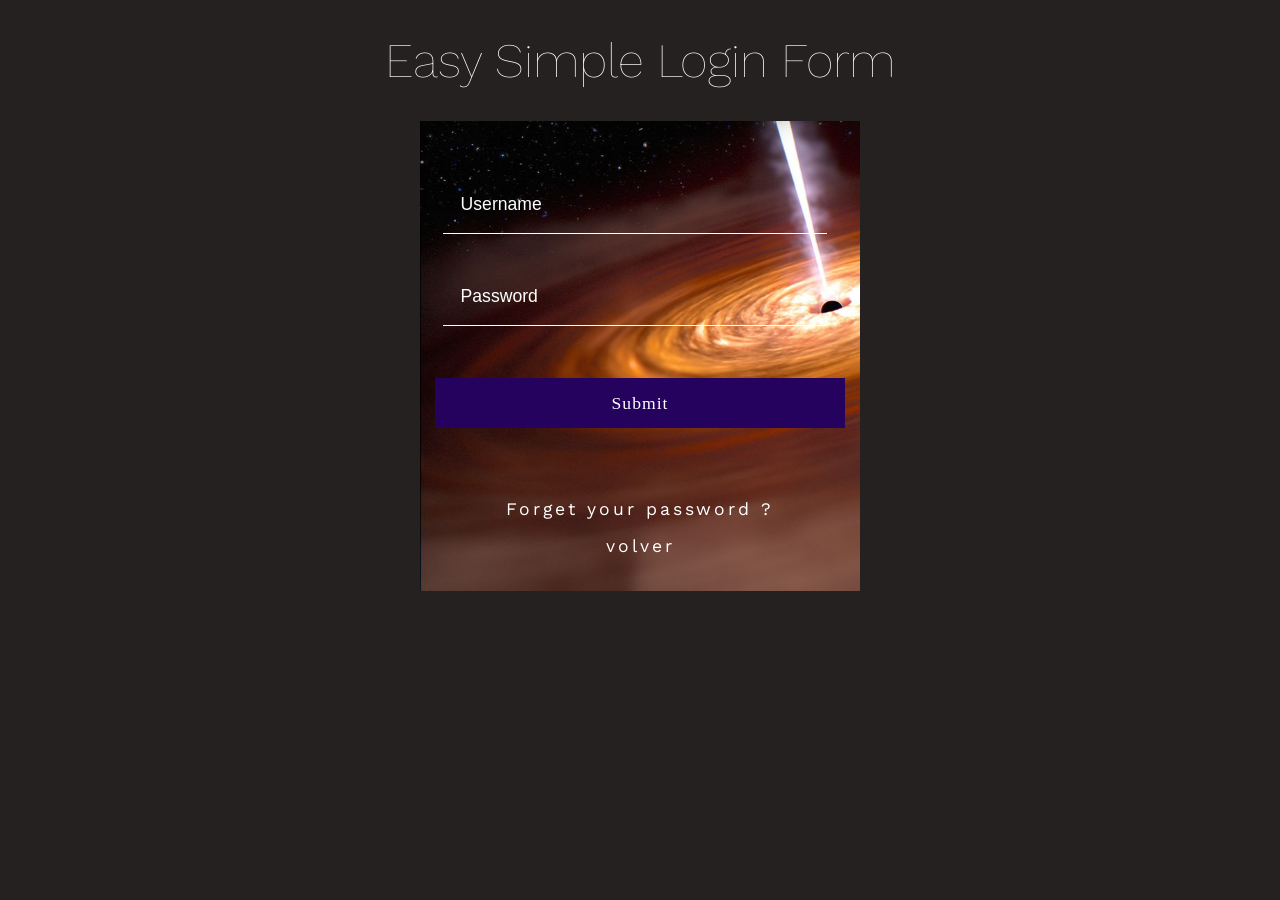
<file: HTML/ingreso.html>
<!doctype html>
<html lang="es">
  <head>
    <meta charset="utf-8" />
    <title></title>
    <link
      rel="stylesheet"
      type="text/css"
      href="../CSS/estilo-formluarios.css"
    />
  </head>
  <body>
    <!--Main-->
    <div class="main">
      <h1>Easy Simple Login Form</h1>
      <div class="row">
        <div class="form-p">
          <form action="../SI/1.admin/html/mod_3/index-admin.html" method="get">
            <input
              class="text"
              type="text"
              placeholder="Username"
              name="Username"
              required
            />

            <input
              class="text"
              type="password"
              placeholder="Password"
              name="Password"
              required
            />

            <input type="submit" value="Submit" />
          </form>
          <p><a href="#">Forget your password ?</a></p>
          <a href="../index.html">volver</a>
        </div>
      </div>
    </div>
  </body>
</html>
<!-- https://codepen.io/MennaAli/pen/RGRJZO -->
</file>
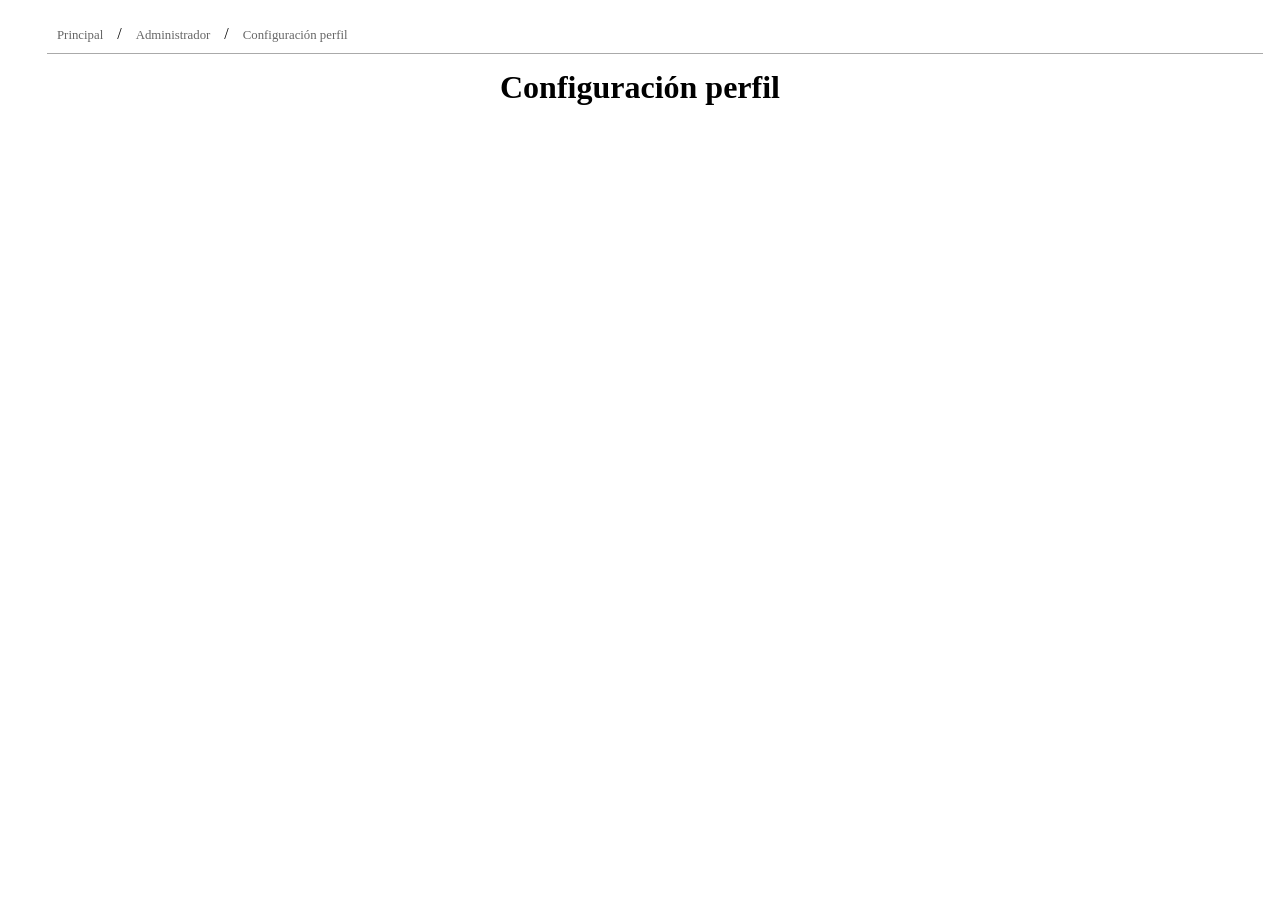
<file: SI/1.admin/html/mod_1_usuarios/configura-perfil.html>
<!doctype html>
<html lang="en">
  <head>
    <meta charset="UTF-8" />
    <title>Configuración</title>
    <link rel="stylesheet" href="../CSS/estilos-pagina.css" />
  </head>
  <body>
    <div class="contenedor">
      <nav>
        <!--se esta proponiendo una miga de pan en los enlaces anchor que se muestra a

continuación:-->

        <a href="../principal.html">Principal</a> / <a>Administrador</a> /
        <a href="reporte-usuarios.html">Configuración perfil</a>
      </nav>
      <main>
        <h1>Configuración perfil</h1>
      </main>
    </div>
  </body>
</html>
</file>
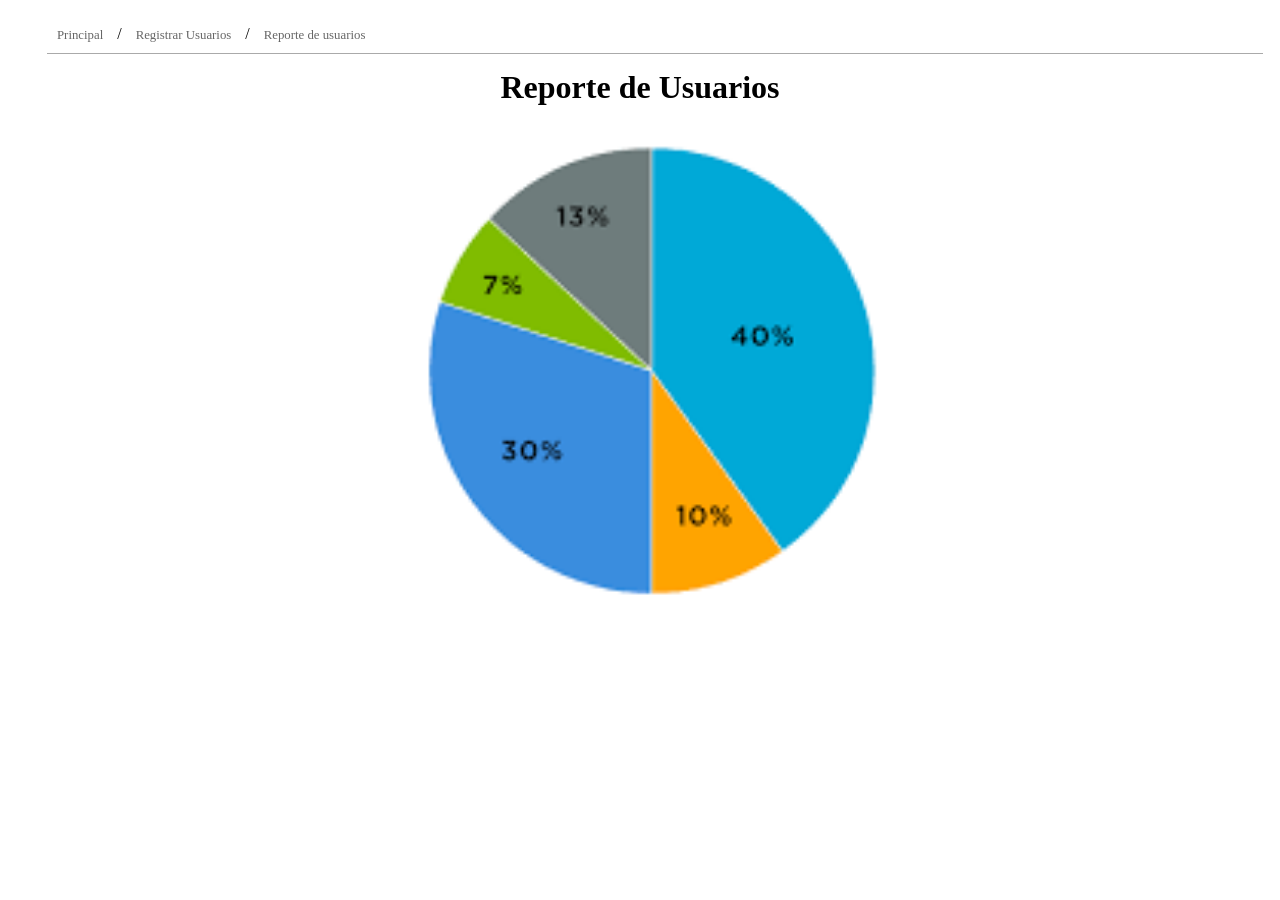
<file: SI/1.admin/html/mod_1_usuarios/reporte-usuarios.html>
<!doctype html>
<html lang="en">
  <head>
    <meta charset="UTF-8" />
    <title>Reporte usuarios</title>
    <link rel="stylesheet" href="../CSS/estilos-pagina.css" />
  </head>
  <body>
    <div class="contenedor">
      <nav>
        <a href="../principal.html">Principal</a> / <a>Registrar Usuarios</a> /
        <a href="reporte-usuarios.html">Reporte de usuarios</a>
      </nav>
      <main>
        <h1>Reporte de Usuarios</h1>
        <!--ingrese una imagen para mostrar en la sección de reportes en la carpeta

doc/reportes-->

        <img src="../IMG/descargar.png" alt="" />
      </main>
    </div>
  </body>
</html>
</file>
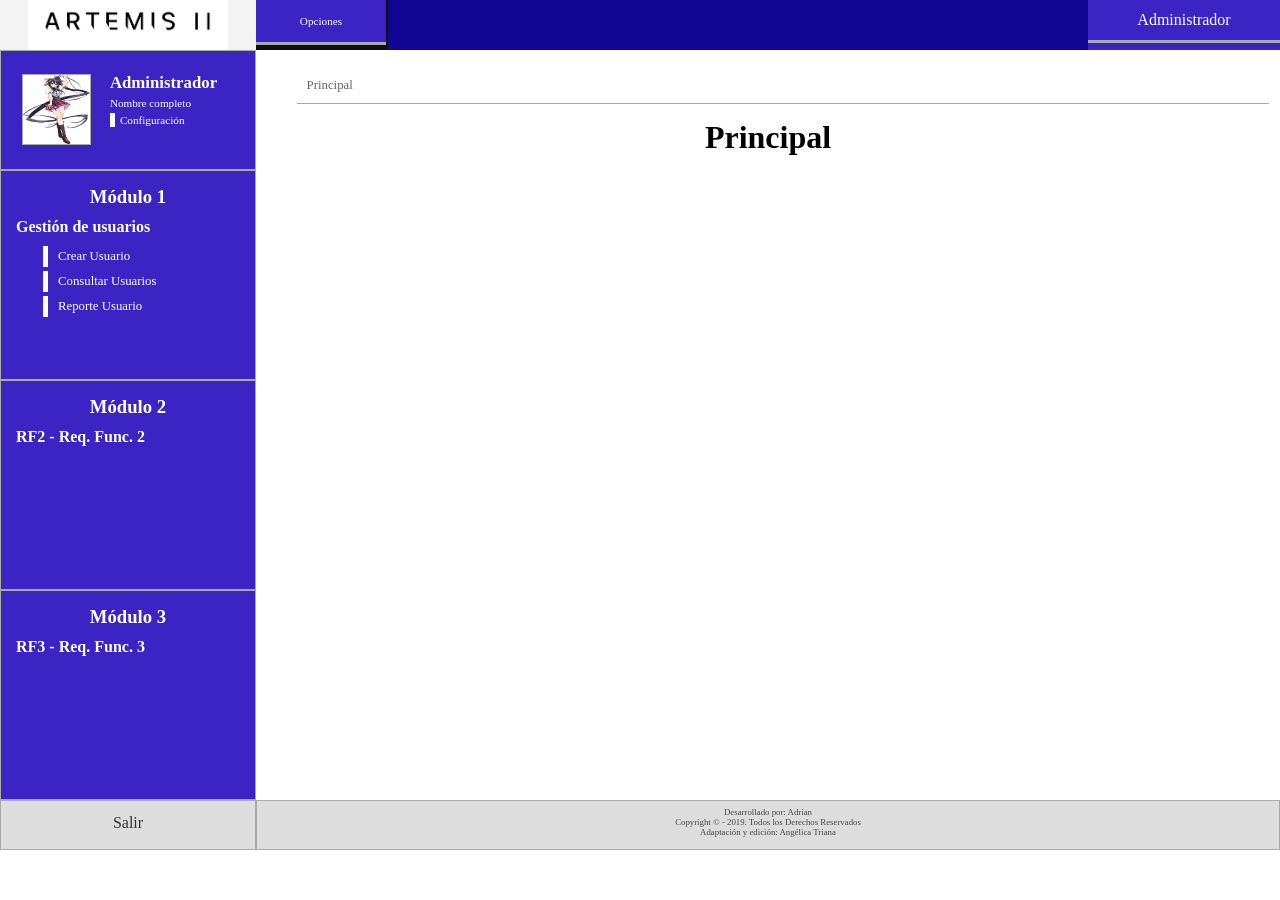
<file: SI/1.admin/html/mod_3/index-admin.html>
<!doctype html>
<html lang="en">
<head>
  <meta charset="UTF-8" />
  <title>Administrador</title>
  <link rel="shortcut icon" href="" />
  <!--de las imagenes que se
  decargaron previamente-->
  <link rel="stylesheet" href="../CSS/estilos-admin.css" />
</head>
<body>
  <div class="contenedor">
    <!-- Navegador -->
    <nav>
      <div class="logo">
        <img src="../IMG/Logo.png" alt="" />
      </div>
      <div class="navega">
        <div class="documentacion">
          <ul>
            <li>
              <a href="">Opciones</a>
              <ul>
                <li>
                  <a href="">Opción A</a>
                  <ul>
                    <!--se agrego en la carpeta doc otra carpeta para
                    archivos pdf y un archivo pdf para que se muestre-->
                    <li>
                      <a href="../IMG/Unravel-Sheet-Music-Tokyo-Ghoul-(SheetMusic-Free.com).pdf" target="area-principal">Opción A-1 doc
                      </a>
                    </li>
                    <li><a href="../IMG/Unravel-Sheet-Music-Tokyo-Ghoul-(SheetMusic-Free.com).pdf">Opción A-2</a></li>
                    <li><a href="">Opción A-3</a></li>
                  </ul>
                </li>
                <li>
                  <a href="">Opción B</a>
                  <ul>
                    <li><a href="">Opción B-1</a></li>
                    <li><a href="">Opción B-2</a></li>
                    <li><a href="">Opción B-3</a></li>
                    <li><a href="">Opción B-4</a></li>
                  </ul>
                </li>
              </ul>
            </li>
          </ul>
        </div>
      </div>
      <div class="ingreso">
        <ul>
          <li>
            <a href="">Administrador</a>
            <ul>

              <li>
                <a href="../mod_1_usuarios/configura-perfil.html"target="area-principal">Configuración</a>
              </li>
              <li><a href="../../../index.html">Salir</a></li>
            </ul>
          </li>
        </ul>
      </div>
    </nav>
    <aside>
      <div class="borde mod-perfil">
        <div class="img-perfil">
          <img class="borde foto-admin" src="../IMG/Perfil.jpeg" />
        </div>
        <div class="descr-perfil">
          <h1>Administrador</h1>
          <p>Nombre completo</p>
          <a href="../mod_1_usuarios/configura-perfil.html"target="area-principal">Configuración</a>
        </div>
      </div>
      <div class="borde mod-usuarios">
        <h3>Módulo 1</h3>
        <h4>Gestión de usuarios</h4>
        <div class="opciones">
          <a href="../mod_1_usuarios/crear-usuarios.html"target="area-principal">Crear Usuario</a>
          <a href="../mod_1_usuarios/consultar-usuarios.html"target="area-principal">Consultar Usuarios</a>
          <a href="../mod_1_usuarios/reporte-usuarios.html"target="area-principal">Reporte Usuario</a>
      </div>
    </div>
    <div class="borde mod-dos">
      <h3>Módulo 2</h3>
      <h4>RF2 - Req. Func. 2</h4>
    </div>
    <div class="borde mod-tres">
          <h3>Módulo 3</h3>
          <h4>RF3 - Req. Func. 3</h4>
        </div>
      </aside>
      <!-- Principal -->
      <main>
        <iframe name="area-principal" src="principal.html"></iframe>
      </main>
      <footer>
        <div class="borde foot-izq">
          <ul>
            <li title="Salir"><a href="../../../../index.html">Salir</a></li>
          </ul>
        </div>
        <div class="borde foot-der">
          <p>Desarrollado por: Adrian</p>
          <p>Copyright © - 2019. Todos los Derechos Reservados</p>
          <p>Adaptación y edición: Angélica Triana</p>
        </div>
      </footer>
    </div>
  </body>
  </html>
</file>
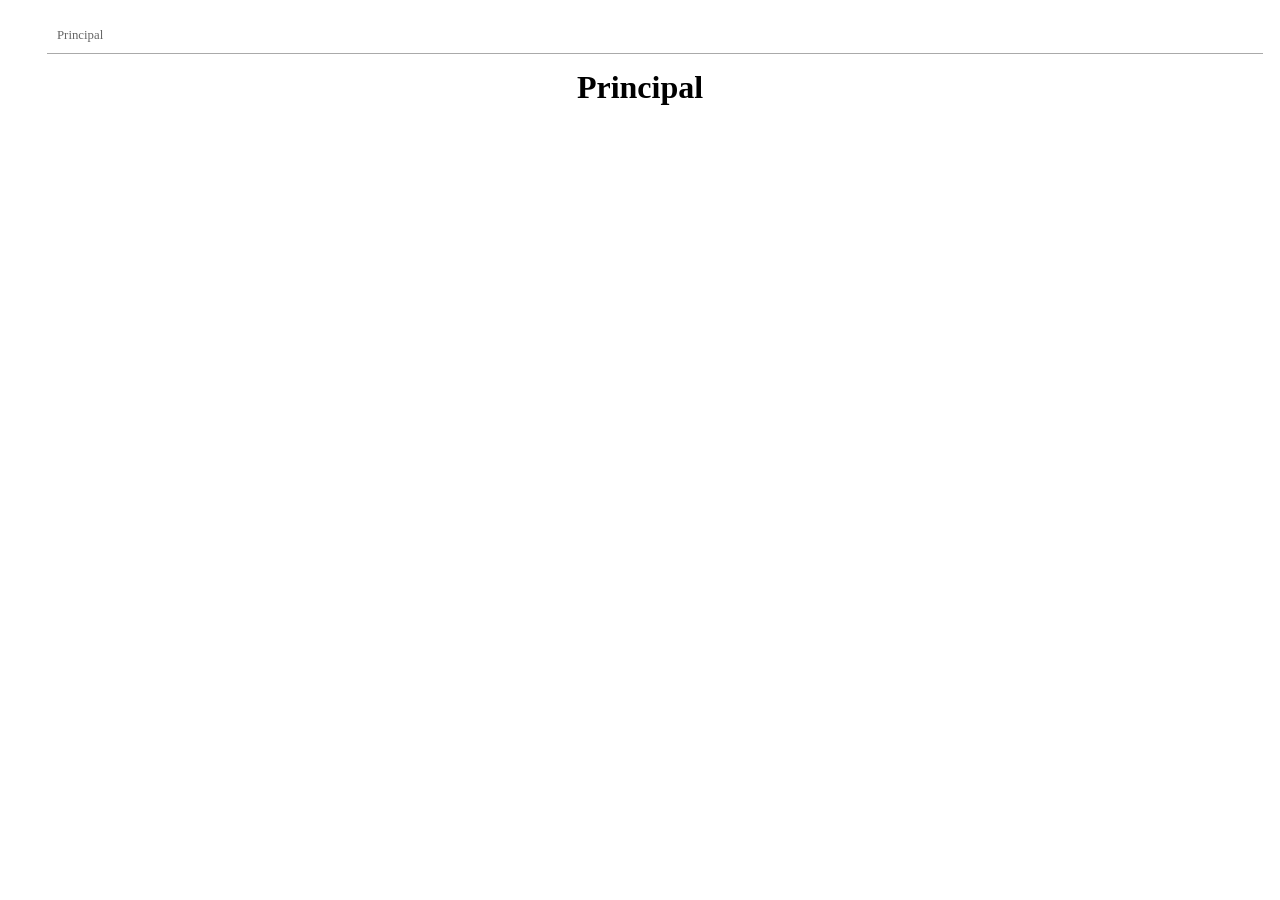
<file: SI/1.admin/html/mod_3/principal.html>
<!DOCTYPE html>
<html lang="en">
<head>
    <meta charset="UTF-8">
    <title>Principal Administrador</title>
    <link rel="stylesheet" href="../CSS/estilos-pagina.css">
</head>
<body>
    <div class="contenedor">
        <nav>
            <a href="./principal.html">Principal</a>
        </nav>
        <main>
            <h1>Principal</h1>
        </main>
    </div>
</body>
</html>
</file>
<file: CSS/estilo-formluarios.css>
@import url("https://fonts.googleapis.com/css2?family=Mulish:ital,wght@0,200..1000;1,200..1000&family=Work+Sans:ital,wght@0,100..900;1,100..900&display=swap");
@import url("https://fonts.googleapis.com/css2?family=Work+Sans:ital,wght@0,100..900;1,100..900&display=swap");
body {
  font-family: "Work Sans";
  background: #252121;
  background-attachment: fixed;
}
h1 {
  font-family: "Work Sans";
  text-align: center;
  font-size: 3em;
  color: #fff;
  font-weight: 100;
}
.row {
  background-image: url(../IMG/Quasar-Portafolio.jpg); /*Se agrega una imagen de fondo para el
ingreso.html*/
  background-size: cover;
  width: 420px;
  height: 450px;
  padding: 10px;
  margin: auto;
  /*border-top: 7px solid #e42148;*/
}
.form-p {
  padding: 5px;
}
/*input[type="text"],
input[type="password"]
Lo escrito anteriormente es lo mismo que decir .text*/
.text {
  display: block;
  width: 85%;
  border: none;
  border-bottom: solid 1px #fff;
  padding: 1em;
  font-size: 1em;
  font-family: "Chelsea Market", cursive;
  color: #fff;
  margin: 35px 0 0;
  margin-left: 8px;
  outline: none;
  -webkit-transition: all 0.3s cubic-bezier(0.64, 0.09, 0.08, 1);
  transition: all 0.3s cubic-bezier(0.64, 0.09, 0.08, 1);
  background-color: transparent;
}
/*::seudoelemento, el placeholder es la indicación que esta
interna en el input donde ingresan los datos*/
::-webkit-input-placeholder {
  color: #fff;
  font-family: "Dosis", sans-serif;
}
input[type="submit"] {
  font-size: 1em;
  background-color: rgb(37, 2, 94);
  color: #fff;
  font-family: "Chelsea Market", cursive;
  width: 100%;
  height: 50px;
  outline: none;
  border: none;
  /*cursor: pointer;*/
  margin: 3em 0;
  -webkit-transition: 0.5s all;
  -ms-transition: 0.5s all;
  transition: 0.5s all;
  text-align: center;
  letter-spacing: 1px;
}
input[type="submit"]:hover {
  background-color: black;
  -webkit-tranform: translateY(9px);
  -ms-tranform: translateY(9px);
  -o-tranform: translateY(9px);
  transform: translateY(9px);
}
.form-p {
  margin-top: 5px;
  font-size: 1.1em;
  color: #fff;
  letter-spacing: 3px;
  text-align: center;
}
.form-p a {
  color: #fff;
  text-decoration: none;
  -webkit-transition: 0.5s all;
  -ms-transition: 0.5s all;
  transition: 0.5s all;
}
.form-p a:hover {
  color: #1abc9c;
}
</file>
<file: SI/1.admin/html/CSS/estilos-pagina.css>
* {
  box-sizing: border-box;
  margin: 0;
  padding: 0;
  font-family: "Chelsea Market", cursive;
}
/* Clases especiales*/
.borde-izq {
  border-radius: 10px 0 0 10px;
}
.borde-der {
  border-radius: 0 10px 10px 0;
}
/* Contenedor */
.contenedor {
  width: 95%;
  margin: auto;
}
/* Navegador con migas de pan */
nav {
  width: 100%;
  padding: 10px 0;
  margin: 15px;
  border-bottom: 1px solid #aaa;
}
nav a {
  text-decoration: none;
  padding: 0 10px;
  color: #666;
  font-size: 0.8em;
}
nav a:hover {
  color: #000;
  background: rgba(0, 0, 0, 0.2);
}
/* Área de trabajo */
main {
    
}
/* Títulos */
main h1 {
  text-align: center;
  margin-bottom: 20px;
}
/* Imágenes */
main img {
  display: block;
  width: 80%;
  height: auto;
  margin: auto;
}
/* Formularios */
.form-comp {
  width: 90%;
  margin: auto;
}
.form-doble {
  width: 50%;
  height: 400px;
  background: #ddd;
  border: 1px solid #bbb;
  padding: 30px 0;
  float: left;
}
form {
  width: 100%;
  padding: 20px 0;
}
form .form-enc {
  width: 100%;
  padding: 10px;
  margin-bottom: 10px;
  border-bottom: 1px solid #aaa;
}
form h1 {
  text-align: center;
  background: #eee;
  padding: 5px;
}
form .form-cuerpo {
  width: 100%;
  padding: 10px;
}
form label,
form input {
  display: inline-block;
  margin-bottom: 10px;
}
form label {
  padding: 10px;
  width: 40%;
  text-align: right;
  font-size: 0.8em;
}
form input,
form select {
  padding: 10px 5px;
  width: 55%;
}
form .tipo-radio {
  font-size: 0.8em;
}
form .tipo-radio label {
  font-size: 1em;
}
form input[type="radio"] {
  width: 5%;
}
form .form-pie {
  width: 100%;
  padding: 10px 50px 0 10px;
  text-align: right;
}
form a {
  display: inline-block;
  width: 90px;
  height: 40px;
  padding: 13px;
  background: #aaa;
  text-decoration: none;
  text-align: center;
  color: #333;
  font-size: 0.8em;
  border-radius: 5px;
  border: 1px solid #888;
}
form .olvido {
  padding: 0;
  background: 0;
  width: 180px;
  text-align: right;
}
form a:hover {
  background: rgba(0, 0, 0, 0.5);
}
form .olvido:hover {
  background: 0;
  color: #999;
}
/* Estilos de Tablas */
table {
  width: 90%;
  margin: auto;
  border-collapse: collapse;
  font-size: 0.7em;
  width: 100%;
}
th {
  background: #333;
  color: #fff;
}
td,
th {
  text-align: center;
  border: 1px solid #ddd;
  padding: 8px;
}
tr:nth-child(even) {
  background-color: #ddd;
}
</file>
<file: SI/1.admin/html/CSS/estilos-admin.css>
* {
  box-sizing: border-box;
  margin: 0;
  padding: 0;
  font-family: "Chelsea Market", cursive;
}
/* Clases especiales */
.borde {
  border: 1px solid #aaa;
}
/* Contenedor */
.contenedor {
  width: 100%;
  /*height: 100vh;*/
  max-width: 1280px;
  background: rgba(255, 255, 255, 0.9);
  margin: auto;
}
/* Navegador */
nav {
  width: 100%;
  height: 50px;
}
.logo {
  width: 20%;
  height: 100%;
  text-align: center;
  background: #f4f3f3;
  float: left;
}
.logo img {
  width: auto;
  height: 100%;
}
/*barra de navegación*/
.navega {
  width: 65%;
  height: 100%;
  /*background: #333;*/
  background: #120494;
  float: left;
}

/*div que contiene el menu de opciones*/
.navega .documentacion {
  width: 15.9%;
  height: 100%;
  float: left;
  font-size: 0.7em;
  background: #0f0f0f;
}
.navega .notificacion {
  width: 80%;
  height: 100%;
  padding-right: 20px;
  text-align: right;
  float: left;
}
/*Estilo donde esta la opción arriba a la derecha
de administrador*/
.ingreso {
  width: 15%;
  height: 100%;
  background: #3c24c4;
  /*background:#DB9F16;*/
  float: left;
}
/* Nivel 0 */
nav ul {
  list-style: none;
  text-align: right;
}
nav ul li {
  width: 130px;
}
nav ul li:hover > ul {
  display: block;
}
/*opciones*/
nav .navega ul li {
  background: #3c24c4;
  /*background:#DB9F16;*/
}
nav .ingreso ul li {
  width: 100%;
}
nav ul li a {
  display: block;
  text-decoration: none;
  color: #fff;
  padding: 15px 5px;
  text-align: center;
  border-bottom: 3px solid #aaa;
}
nav .ingreso ul li a {
  display: block;
  text-decoration: none;
  color: #fff;
  padding: 11px 5px;
  text-align: center;
  border-bottom: 3px solid #aaa;
}
nav ul li a:hover {
  background: rgba(5, 5, 5, 0.5);
  border-bottom: 3px solid #aaa;
}
/* Nivel 1 */
nav li ul {
  position: absolute;
  display: none;
}
/*las opciones del menu administrador arriba a la derecha*/
nav .ingreso li ul {
  background: blue;
  width: 15%;
}
nav li ul li {
  position: relative;
}
/* Nivel 2 */
nav li ul li ul {
  left: 130px;
  top: 2px;
}
/* Barra lateral */
aside {
  width: 20%;
  height: 750px;
  /*background: #DB9F16;*/
  background: #3c24c4;
  color: #fff;
  float: left;
}
aside h3 {
  text-align: center;
  margin-bottom: 10px;
}
aside h4 {
  margin-bottom: 10px;
}
aside a {
  display: block;
  text-decoration: none;
  padding: 3px 0 3px 10px;
  border-left: 5px solid #fff;
  margin: 4px 0;
  width: 100%;
  color: #fff;
  font-size: 0.8em;
}
aside a:hover {
  background: rgba(0, 0, 0, 0.5);
  color: #ccc;
  border-left: 10px solid #ccc;
}
.mod-perfil {
  width: 100%;
  height: 16%;
  padding: 2px 0;
}
.mod-perfil p {
  margin: 4px 0;
}
.mod-perfil a {
  color: #fff;
  font-size: 1em;
  padding: 1px 0 1px 5px;
}
/*estilo div "padre" que contiene información del
administrador*/
.img-perfil {
  width: 35%;
  height: 100%;
  padding: 10px;
  color: #222;
  text-align: center;
  font-size: 4em;
  float: left;
}
/*estilo foto administrador*/
.foto-admin {
  width: 100%;
  height: 75%;
  margin-top: 11px;
  margin-left: 11px;
}
/*estilo del div que tiene datos
simulados del administrador*/
.descr-perfil {
  width: 65%;
  height: 100%;

  padding: 20px;
  color: #fff;
  font-size: 0.7em;
  float: left;
}
.img-perfil .fas {
  padding: 10px;
  background: #fff;
}
.mod-usuarios,
.mod-dos,
.mod-tres {
  width: 100%;
  height: 28%;
  padding: 15px;
}
.mod-usuarios .opciones {
  padding: 0 0 0 27px;
}
/* Principal */
main {
  width: 80%;
  height: 750px;
  float: left;
}
main iframe {
  width: 100%;
  height: 100%;
  border: 0;
}
/* Pie de página */
footer {
  width: 100%;
  height: 50px;
}
.foot-izq {
  width: 20%;
  height: 100%;
  background: #ddd;
  float: left;
}
.foot-izq ul {
  list-style: none;
  text-align: center;
}
.foot-izq ul li {
  display: inline-block;
  width: 50px;
}
.foot-izq ul li a {
  display: block;

  text-decoration: none;
  padding: 13px 5px 11px 5px;
  color: #333;
}
.foot-izq ul li a:hover {
  background: rgba(0, 0, 0, 0.5);
}
.foot-der {
  width: 80%;
  height: 100%;
  padding: 6px;
  background: #ddd;
  float: left;
  font-size: 11px;
}
.foot-der p {
  text-align: center;
  color: #444;
  margin: 0;
  font-size: 0.8em;
}
</file>
